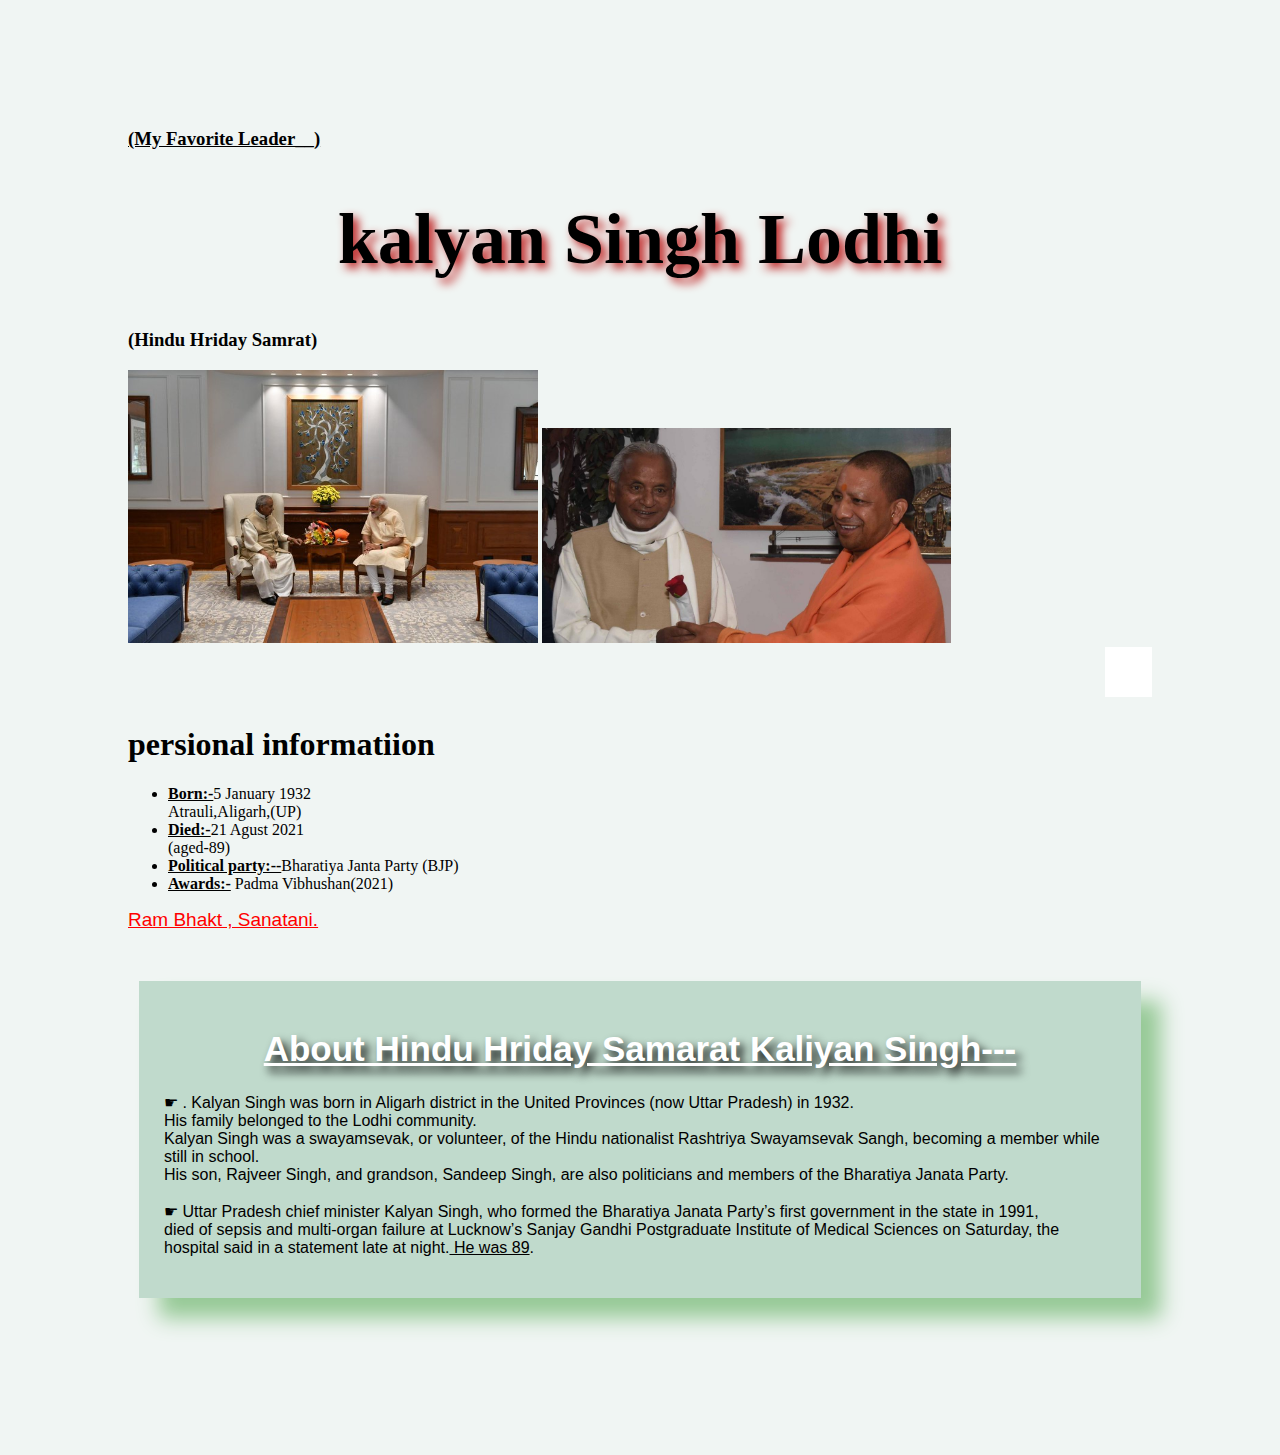
<file: index.html>
<!DOCTYPE html>  
<head>  
<title> my favorite leader</title>
    <link rel="stylesheet" href="leader.css">
</head>  
<body>  
   <main id="main">     
   <h3><u>(My Favorite Leader__) </u></h3>    
        <h1 id="title">  
            kalyan Singh Lodhi 
            <h3>            (Hindu Hriday Samrat)<h3></h1>  
        <div id="img">  
             <div> <tr>
            <td><img src="ram.jpg "  
                alt="error" >
          </td> 
          <td><img src="kal yogi.gulab.jpg"
          alt="error">
          
<Marquee><font           color=red><B></td>        <img src="bjp.jpg"
          alt="error" style="height:50px;" style="width:-10px;" alt="0px;"/>     ©          (BJP)Bhartiya Janta Party

</B></font></Marquee>
                </tr>
                <h1>persional informatiion</h1>
                <ul>
                <li><b><u>Born:-</u></b>5 January 1932 <br>    Atrauli,Aligarh,(UP) </li> 
                 <li><b><u>Died:-</u></b>21 Agust 2021<br>   (aged-89) </li> 
                  <li><b><u>Political party:--</u></b>Bharatiya Janta Party (BJP) </li> 
                   <li><b><u>Awards:-</u></b> Padma Vibhushan(2021) </li>
                </div> 
            <small id="caption">  
               <font color='red'> <u>Ram Bhakt ,  Sanatani.</u> 
            </small>  
        </div>  
        <div id="tribute-data">
            <h1 class="title-vk">  
               <u> About Hindu Hriday Samarat Kaliyan Singh---  </u>
           </h1> 
           <div>
            <p> 
             <font color='black'>
                ☛ . Kalyan Singh was born in Aligarh district in the United Provinces (now Uttar Pradesh) in 1932.<br> His family belonged to the Lodhi community. 
                <br>Kalyan Singh was a swayamsevak, or volunteer, of the Hindu nationalist Rashtriya Swayamsevak Sangh, becoming a member while still in school.
                <br> His son, Rajveer Singh, and grandson, Sandeep Singh, are also politicians and members of the Bharatiya Janata Party.  
                <br><br>☛ Uttar Pradesh chief minister Kalyan Singh, who formed the Bharatiya Janata Party’s first government in the state in 1991,
                <br> died of sepsis and multi-organ failure at Lucknow’s Sanjay Gandhi Postgraduate Institute of Medical Sciences on Saturday,
                 the hospital said in a statement late at night.<color:red><u> He was 89</u></color>.       
            </p> 
</div>
        </div>  
        <br>  
    </main>  
  </body>  
</html>
</file>
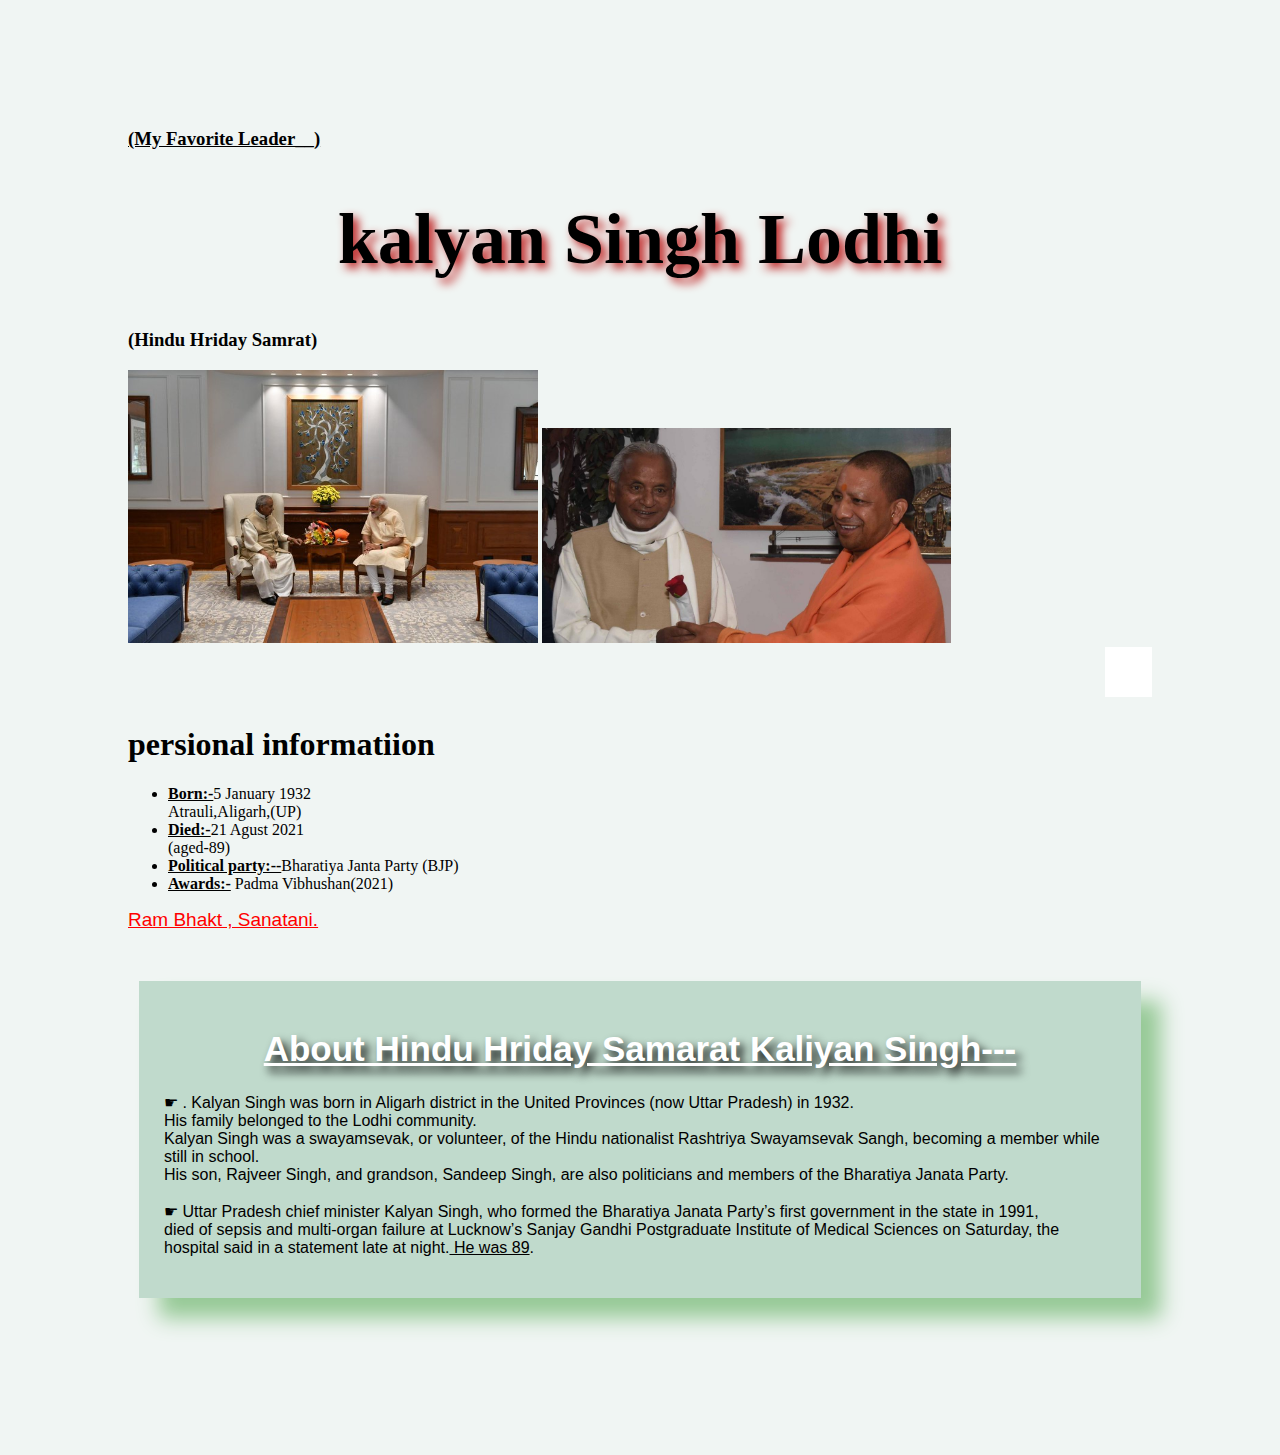
<file: kalyanleader.html>
<!DOCTYPE html>  
<head>  
<title> my favorite leader</title>
    <link rel="stylesheet" href="leader.css">
</head>  
<body>  
   <main id="main">     
   <h3><u>(My Favorite Leader__) </u></h3>    
        <h1 id="title">  
            kalyan Singh Lodhi 
            <h3>            (Hindu Hriday Samrat)<h3></h1>  
        <div id="img">  
             <div> <tr>
            <td><img src="ram.jpg "  
                alt="error" >
          </td> 
          <td><img src="kal yogi.gulab.jpg"
          alt="error">
          
<Marquee><font           color=red><B></td>        <img src="bjp.jpg"
          alt="error" style="height:50px;" style="width:-10px;" alt="0px;"/>     ©          (BJP)Bhartiya Janta Party

</B></font></Marquee>
                </tr>
                <h1>persional informatiion</h1>
                <ul>
                <li><b><u>Born:-</u></b>5 January 1932 <br>    Atrauli,Aligarh,(UP) </li> 
                 <li><b><u>Died:-</u></b>21 Agust 2021<br>   (aged-89) </li> 
                  <li><b><u>Political party:--</u></b>Bharatiya Janta Party (BJP) </li> 
                   <li><b><u>Awards:-</u></b> Padma Vibhushan(2021) </li>
                </div> 
            <small id="caption">  
               <font color='red'> <u>Ram Bhakt ,  Sanatani.</u> 
            </small>  
        </div>  
        <div id="tribute-data">
            <h1 class="title-vk">  
               <u> About Hindu Hriday Samarat Kaliyan Singh---  </u>
           </h1> 
           <div>
            <p> 
             <font color='black'>
                ☛ . Kalyan Singh was born in Aligarh district in the United Provinces (now Uttar Pradesh) in 1932.<br> His family belonged to the Lodhi community. 
                <br>Kalyan Singh was a swayamsevak, or volunteer, of the Hindu nationalist Rashtriya Swayamsevak Sangh, becoming a member while still in school.
                <br> His son, Rajveer Singh, and grandson, Sandeep Singh, are also politicians and members of the Bharatiya Janata Party.  
                <br><br>☛ Uttar Pradesh chief minister Kalyan Singh, who formed the Bharatiya Janata Party’s first government in the state in 1991,
                <br> died of sepsis and multi-organ failure at Lucknow’s Sanjay Gandhi Postgraduate Institute of Medical Sciences on Saturday,
                 the hospital said in a statement late at night.<color:red><u> He was 89</u></color>.       
            </p> 
</div>
        </div>  
        <br>  
    </main>  
  </body>  
</html>
</file>
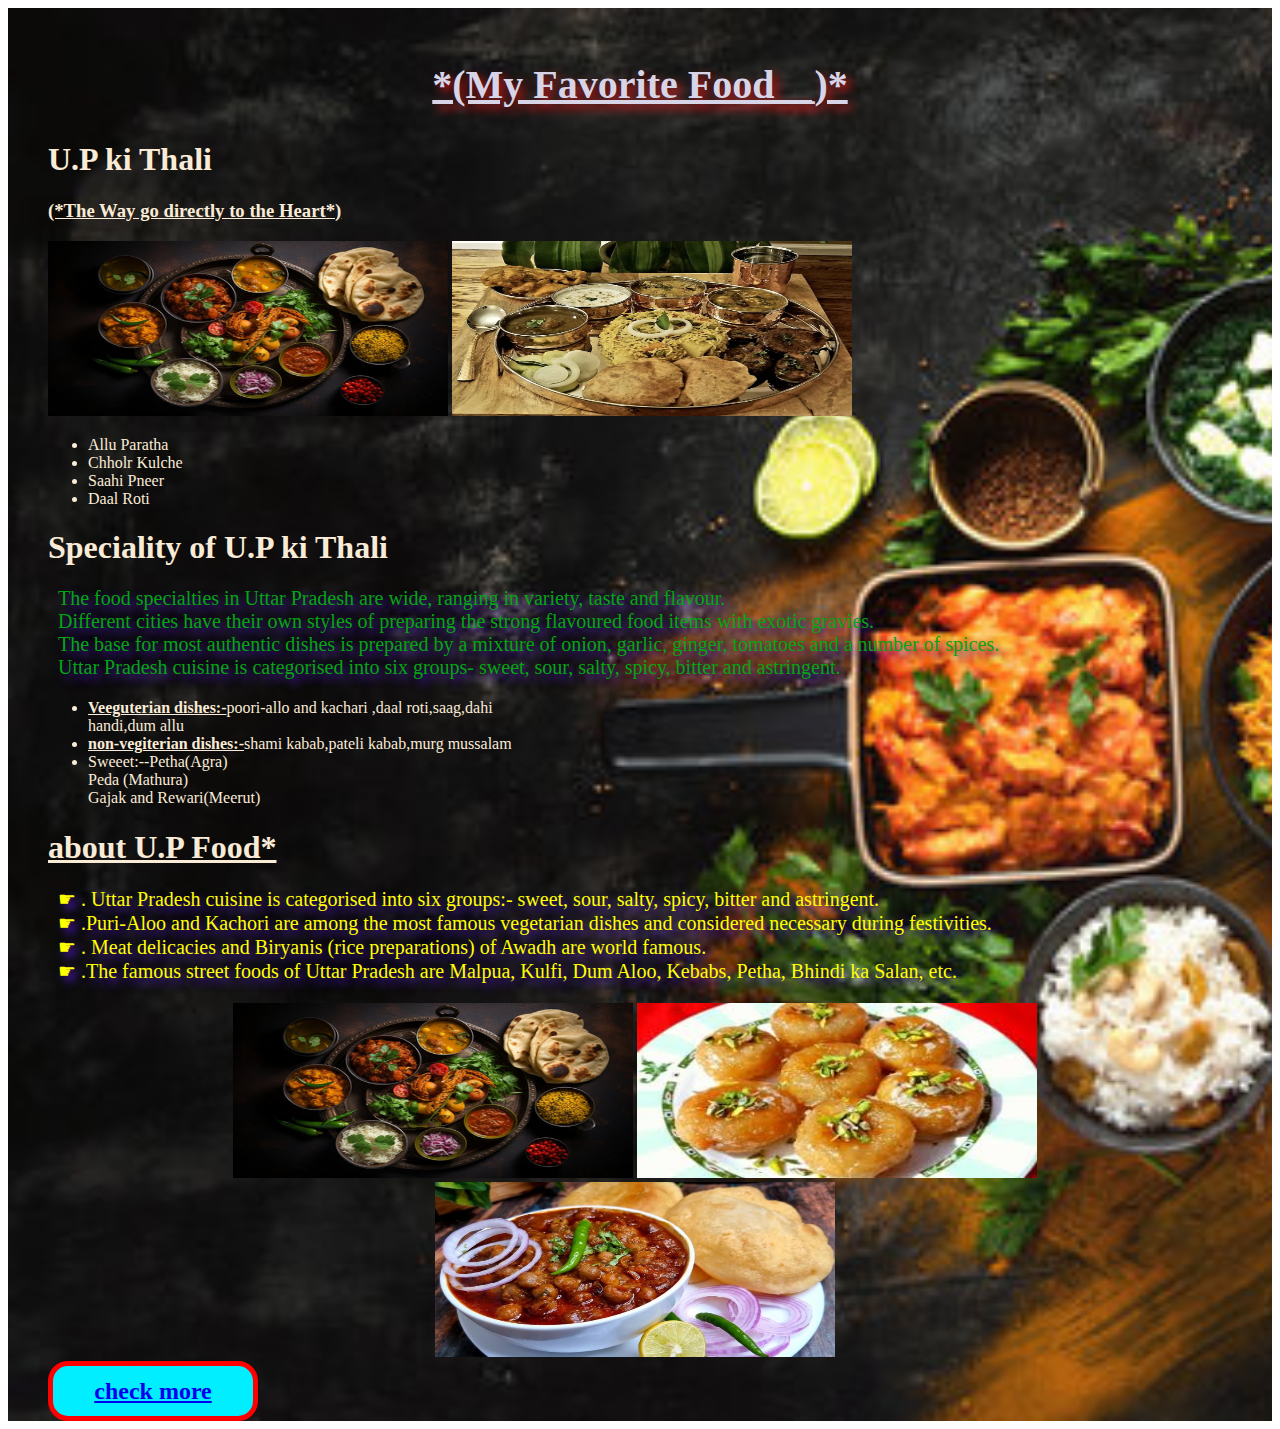
<file: food/food.html>
<!DOCTYPE html>
<html lang="en">

<head>
    <meta charset="UTF-8">
    <meta name="viewport" content="width=device-width, initial-scale=1.0">
    <title>Document</title>
    <link rel="stylesheet" href="style.css">
</head>

<body>
 <div id="haza">
   <h2><u>*(My Favorite Food__)* </u></h2>    
        <h1 >  
            U.P ki Thali
            <h3>  <u>   (*The Way go directly to the Heart*)</u></h3></h1>  
             <div> <tr>
            
          <td><img src="a.jpg"
          alt="error"></td>
          <td><img src="m.jpg"
          alt="error"></td>
          <td><ul><li> Allu Paratha</li>
          <li> Chholr Kulche</li>
          <li>Saahi Pneer</li>
          <li>Daal Roti</li>
          </ul></td>
         
                </tr>
                <h1>Speciality of U.P ki Thali</h1>
                <P>The food specialties in Uttar Pradesh are wide, ranging in variety, taste and flavour.
                <br> Different cities have their own styles of preparing the strong flavoured food items with exotic gravies.
                <br> The base for most authentic dishes is prepared by a mixture of onion, garlic, ginger, tomatoes and a number of spices.
                <br> Uttar Pradesh cuisine is categorised into six groups- sweet, sour, salty, spicy, bitter and astringent.</P>
                <ul>
                <li><b><u>Veeguterian dishes:-</u></b>poori-allo and kachari ,daal roti,saag,dahi <br> handi,dum allu </li> 
                 <li><b><u>non-vegiterian dishes:-</u></b>shami kabab,pateli kabab,murg mussalam </li> 
                  <li>Sweeet:--</u></b>Petha(Agra)<br>Peda (Mathura) <br>Gajak and Rewari(Meerut)</li>  
                </div>
          
            <h1 >  
               <u> about U.P Food*</u>
           </h1> 
           
            <p> 
             <font color='yellow'>
                ☛ . Uttar Pradesh cuisine is categorised into six groups:- sweet, sour, salty, spicy, bitter and astringent.
                <br>☛ .Puri-Aloo and Kachori are among the most famous vegetarian dishes and considered necessary during festivities.
                <br>☛ . Meat delicacies and Biryanis (rice preparations) of Awadh are world famous.
                <br>☛ .The famous street foods of Uttar Pradesh are Malpua, Kulfi, Dum Aloo, Kebabs, Petha, Bhindi ka Salan, etc.       
            </p> 
            <div id="ram">  <tr>
          <td><img src="a.jpg"
          alt="error"></td>
          <td><img src="c.jpg"
          alt="error"></td><td><img src="Chole-Bhature.jpg"
          alt="error"></td></tr></div>
          <div  id="s">
 <h1> <buttton><a href="https://rosoi.webflow.io/#scrollToTop">check more </a></button>
    </div>
</h1></div></body>
</html>
</file>
<file: leader.css>
body {  
            background-color: #f0f5f3;  
            margin:10%;  
        }  
        #title {  
            text-align: center;  
           text-shadow: 5px 5px 10px rgb(188, 25, 25);   
            font-size: 8vh;  
        }  
        img {  
            display: inline-block;  
            width: 40%;  
            length: 60%;
        }     
        #caption {  
            font-size: 19px;  
            font-family:sans-serif;  
            color: black;  
        }  
        #tribute-data {  
            background-color: rgb(46, 139, 87, 0.25);  
            box-shadow: 20px 20px 20px #96c996;  
            font-family: 'Gill Sans', 'Gill Sans MT', Calibri, 'Trebuchet MS', sans-serif;  
            padding: 25px 25px;  
            margin: 11px;  
            margin-top: 50px;  
        }  
        h1.title-vk {  
            font-size: 35px;  
            color: white;  
            text-align: center;  
            text-shadow: 5px 6px 10px black;  
        }
</file>
<file: food/style.css>
#haza {
    text-align: left;
    color: antiquewhite;
    background-image: 
                  url("e.jpg");
    background-size: cover;
   padding-top: 20px;
    padding-left: 40px;
    padding-right: 50px;
}
#haza p {
  text-align: left;
  color: rgb(5, 165, 18);
  padding-left: 10px;
  font-size:20px;
  text-shadow: 5px 5px 10px rgb(74, 25, 188);
}
#haza h2 {
  text-align: center;
  color: rgb(215, 212, 232);
  padding-left: 10px;
  font-size:40px;
  text-shadow: 5px 5px 10px rgb(188, 25, 25);   
}
#s { display: flex;  
  justify-content: center;  
  align-items: center;  
 
  background-color: rgb(0, 238, 255);
    
    font-size: 12px;
    border-radius:20px;
   
    width: 200px;  
    height: 50px;  
    border: 5px solid red;  
   
  }
img{
width:400px ;
height: 175px;
}
#ram {
text-align:center;
}
#s h1:hover { display: flex;  
  justify-content: center;  
  align-items: center; 
  text-align: center;

  background-color: rgb(0, 255, 51);
  border-radius:20px;
  width: 200px;  
  height: 50px;
    cursor: grab;
   
}
</file>
